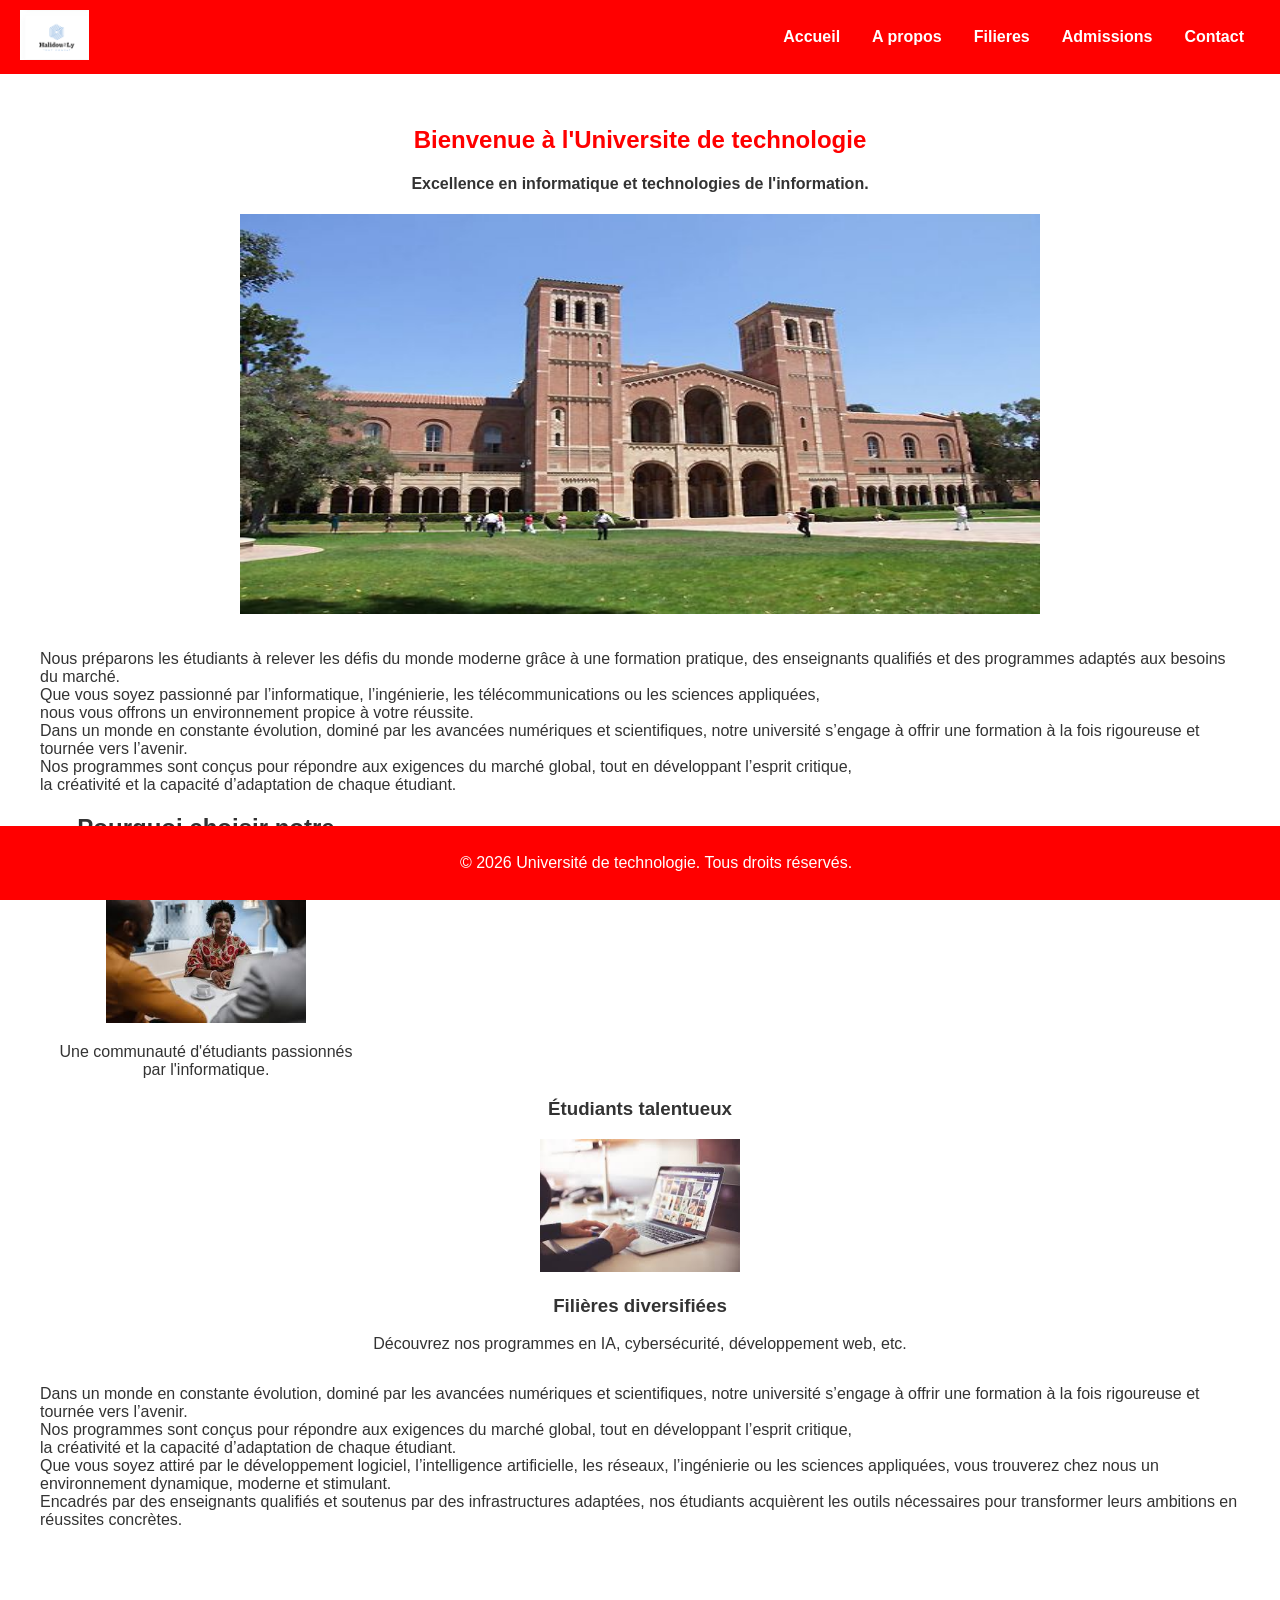
<file: index.html>
<!DOCTYPE html>
<html lang="fr">
<head>
    <meta charset="UTF-8">
    <meta name="viewport" content="width=device-width, initial-scale=1.0">
    <title>Université de technologie - Accueil</title>
    <link rel="stylesheet" href="style.css">
</head>

<body>
    
<header class="navbar">
     <div class="logo"> <img src="image/Capturelogo2.PNG" width="60" alt="Logo université" class="logo-img">
    </div>
        <nav>
            <ul>
                  
                <li><a href="index.html">Accueil</a></li>
                <li><a href="about.html">A propos</a></li>
                <li><a href="programs.html">Filieres</a></li>
                <li><a href="admissions.html">Admissions</a></li>
                <li><a href="contact.html">Contact</a></li>
            </ul> 
        </nav>
 </header>
    
    <main>
        <section class="hero">
            <h1>Bienvenue à l'Universite de technologie</h1>
            <h4>Excellence en informatique et technologies de l'information.</h4>
            <img src="image/1eimageuniv.jpg" width="800" height="400" alt="Image de l'université">
        </section>
       
        <p> Nous préparons les étudiants à relever les défis du monde moderne grâce 
            à une formation pratique, des enseignants qualifiés et des programmes 
            adaptés aux besoins du marché. </br>
      Que vous soyez passionné par l’informatique, l’ingénierie, les télécommunications
       ou les sciences appliquées, </br>nous vous offrons un environnement propice à votre 
       réussite.</br>
       Dans un monde en constante évolution, dominé par les avancées numériques et 
            scientifiques, notre université s’engage à offrir une formation à la fois 
            rigoureuse et tournée vers l’avenir. </br> Nos programmes sont conçus pour répondre 
            aux exigences du marché global, tout en développant l’esprit critique, 
           </br> la créativité et la capacité d’adaptation de chaque étudiant.
    </p>
        

        <section class="feature">
            <h2>Pourquoi choisir notre université ?</h2>

                <img src="image/image3.jpeg" width="200" alt="Étudiants">
                 <p>Une communauté d'étudiants passionnés par l'informatique.</p>

         </section>
         <section class="hero">
                <h3>Étudiants talentueux</h3>
            <div>
                <img src="image/image1.jpeg" width="200" alt="Filieres">
                <h3>Filières diversifiées</h3>
                <p>Découvrez nos programmes en IA, cybersécurité, développement web, etc.</p>
            </div>
        </section>

        <p>Dans un monde en constante évolution, dominé par les avancées numériques et 
            scientifiques, notre université s’engage à offrir une formation à la fois 
            rigoureuse et tournée vers l’avenir.</br> Nos programmes sont conçus pour répondre 
            aux exigences du marché global, tout en développant l’esprit critique, 
           </br> la créativité et la capacité d’adaptation de chaque étudiant.</br>

         Que vous soyez attiré par le développement logiciel, l’intelligence artificielle, 
         les réseaux, l’ingénierie ou les sciences appliquées, vous trouverez 
         chez nous un environnement dynamique, moderne et stimulant.</br> Encadrés par 
        des enseignants qualifiés et soutenus par des infrastructures adaptées, 
        nos étudiants acquièrent les outils nécessaires pour transformer leurs
        ambitions en réussites concrètes.</p>
    </main>
    
    <footer>
        <p>&copy; 2026 Université de technologie. Tous droits réservés.</p>
    </footer>
    <script src="script.js"></script>
</body>
</html>
</file>
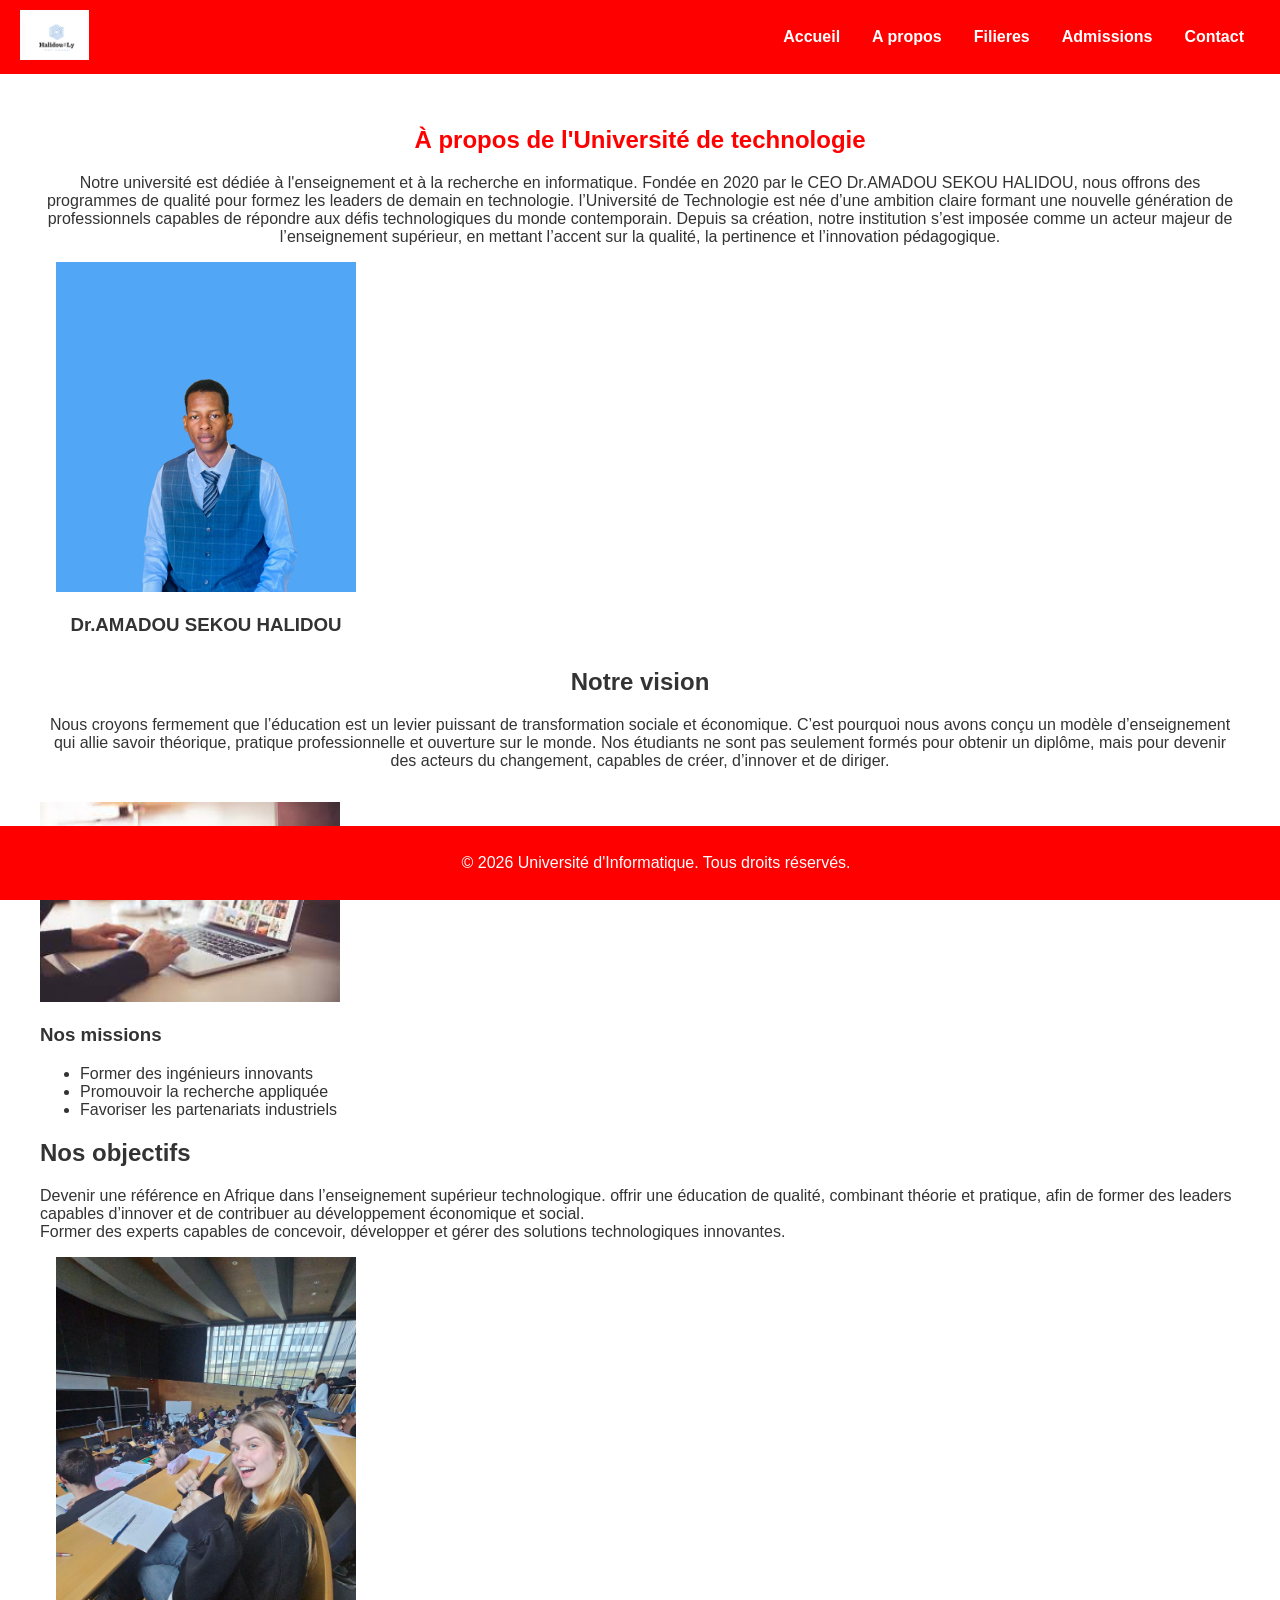
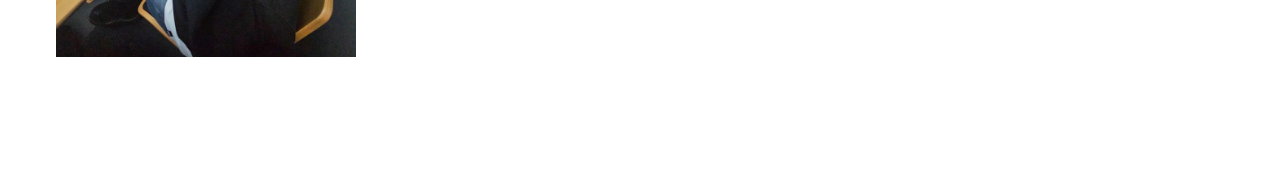
<file: about.html>
<!DOCTYPE html>
<html lang="fr">
<head>
    <meta charset="UTF-8">
    <meta name="viewport" content="width=device-width, initial-scale=1.0">
    <title>Université d'Informatique - À propos</title>
    <link rel="stylesheet" href="style.css">
</head>
<body>

    <header class="navbar">
     <div class="logo"> <img src="image/Capturelogo2.PNG" width="60" alt="Logo université" class="logo-img">
    </div>
        <nav>
            <ul>   
                <li><a href="index.html">Accueil</a></li>
                <li><a href="about.html">A propos</a></li>
                <li><a href="programs.html">Filieres</a></li>
                <li><a href="admissions.html">Admissions</a></li>
                <li><a href="contact.html">Contact</a></li>
            </ul> 
        </nav>
 </header>
    <main>

    <section class="hero">
         <h1>À propos de l'Université de technologie</h1>
         <p>Notre université est dédiée à l'enseignement et à la recherche en informatique. 
            Fondée en 2020 par le CEO Dr.AMADOU SEKOU HALIDOU, nous offrons des programmes de qualité pour formez les leaders de
             demain en technologie.
           l’Université de Technologie est née d’une ambition claire formant une nouvelle 
           génération de professionnels capables de répondre aux défis technologiques du
            monde contemporain. Depuis sa création, notre institution s’est imposée
             comme un acteur majeur de l’enseignement supérieur, en mettant l’accent sur
              la qualité, la pertinence et l’innovation pédagogique.</p>
              <div class="feature">
                <img src="image/profile upwork color.png" width="300" height="" alt="CEO">
              <h3>Dr.AMADOU SEKOU HALIDOU</h3>
            </div>
            
        </section>
    <section class="hero">
           
            <h2>Notre vision</h2>
            <p>Nous croyons fermement que l’éducation est un levier puissant de transformation sociale
                 et économique. C’est pourquoi nous avons conçu un modèle d’enseignement qui allie savoir 
                 théorique, pratique professionnelle et ouverture sur le monde. Nos étudiants ne sont
                  pas seulement formés pour obtenir un diplôme, mais pour devenir des acteurs du changement,
                   capables de créer, d’innover et de diriger.</p> 

        </section>

          <section>
            
            <img src=" image/image1.jpeg" width="300" height="" alt="Image du campus">
       <h3>Nos missions</h3>
            <ul>
             <li>Former des ingénieurs innovants</li>
             <li>Promouvoir la recherche appliquée</li>
             <li>Favoriser les partenariats industriels</li>
           </ul>
        </section>

 <section >

            <h2>Nos objectifs</h2>
            <p>Devenir une référence en Afrique dans l’enseignement supérieur technologique.
                offrir une éducation de qualité, combinant théorie et pratique, afin de former
             des leaders capables d’innover et de contribuer au développement économique et
              social.</br>
              Former des experts capables de concevoir, développer et gérer des solutions
               technologiques innovantes.
            </p>
            <div class="feature">
                <img src="image/Amissionphoto.jpg" width="300" height="" alt="admissions">
            </div>
 </section>
    </main>
    <footer>
        <p>&copy; 2026 Université d'Informatique. Tous droits réservés.</p>
    </footer>
    <script src="script.js"></script>
</body>
</html>
</file>
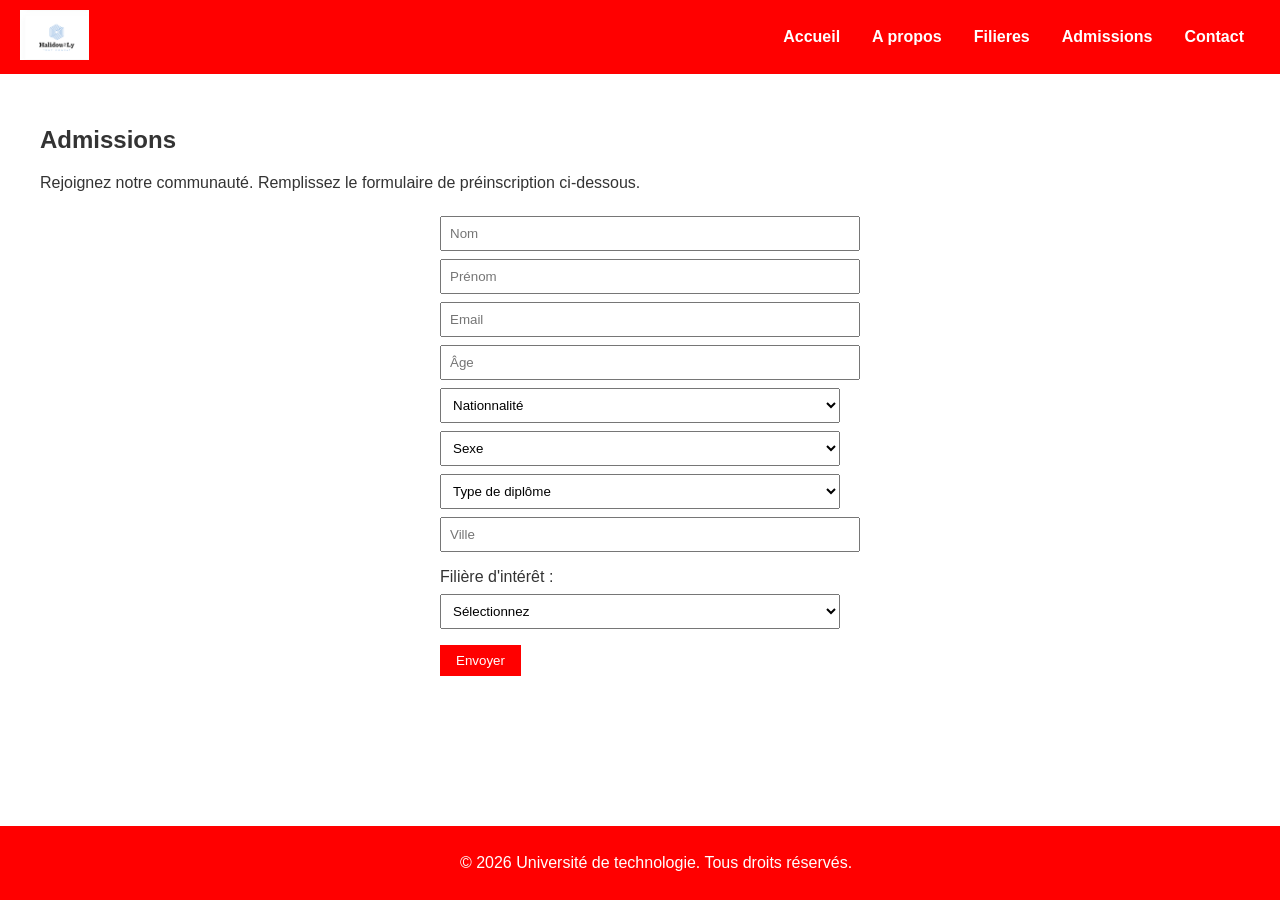
<file: admissions.html>
<!DOCTYPE html>
<html lang="fr">
<head>
    <meta charset="UTF-8">
    <meta name="viewport" content="width=device-width, initial-scale=1.0">
    <title>Université de technologie - Admissions</title>
    <link rel="stylesheet" href="style.css">
</head>
<body>
     <header class="navbar">
     <div class="logo"> <img src="image/Capturelogo2.PNG" width="60" alt="Logo université" class="logo-img">
    </div>
        <nav>
            <ul>  
                <li><a href="index.html">Accueil</a></li>
                <li><a href="about.html">A propos</a></li>
                <li><a href="programs.html">Filieres</a></li>
                <li><a href="admissions.html">Admissions</a></li>
                <li><a href="contact.html">Contact</a></li>
            </ul> 
        </nav>
 </header>
    <main>

        <section>
            
            <h1>Admissions</h1>
            <p>Rejoignez notre communauté. Remplissez le formulaire de préinscription ci-dessous.</p>


      <form id="preinscriptionForm">

          <input type="text" id="nom" placeholder="Nom" required>
         <input type="text" id="prenom" placeholder="Prénom" required>
          <input type="email" id="email" placeholder="Email" required>

         <input type="number" id="age" placeholder="Âge" required>

  
                  <select id="Nationnalité" required>
                  <option value="">Nationnalité</option>
                  <option value="Nigerienne">Nigerienne</option>
                  <option value="Toolais">Malienne</option>
                  <option value="Toolais">Burkinabais</option>
          </select>


               <select id="sexe" required>
               <option value="">Sexe</option>
               <option value="Homme">Homme</option>
               <option value="Femme">Femme</option>

           </select>

            
              <select id="diplome" required>
              <option value="">Type de diplôme</option>
              <option value="BAC C">BAC C</option>
              <option value="BAC D">BAC D</option>
              <option value="Professionnel">BAC Pro</option>
              <option value="Technique">BAC Technique</option>
            </select>

            <input type="text" id="ville" placeholder="Ville" required>

             <label for="filiere">Filière d'intérêt :</label>
             <select id="filiere" name="filiere" required>
             <option value="">Sélectionnez</option>
             <option value="ia">Intelligence Artificielle</option>
             <option value="cyber">Cybersécurité</option>
             <option value="web">Développement Web</option>
             <option value="data">Data Science</option>
          </select>
          

                <button type="submit">Envoyer</button>

    </form>
        </section>
    </main>
    <br/>
    <footer>
        <p>&copy; 2026 Université de technologie. Tous droits réservés.</p>
    </footer>
    <script src="script.js"></script>
</body>
</html>
</file>
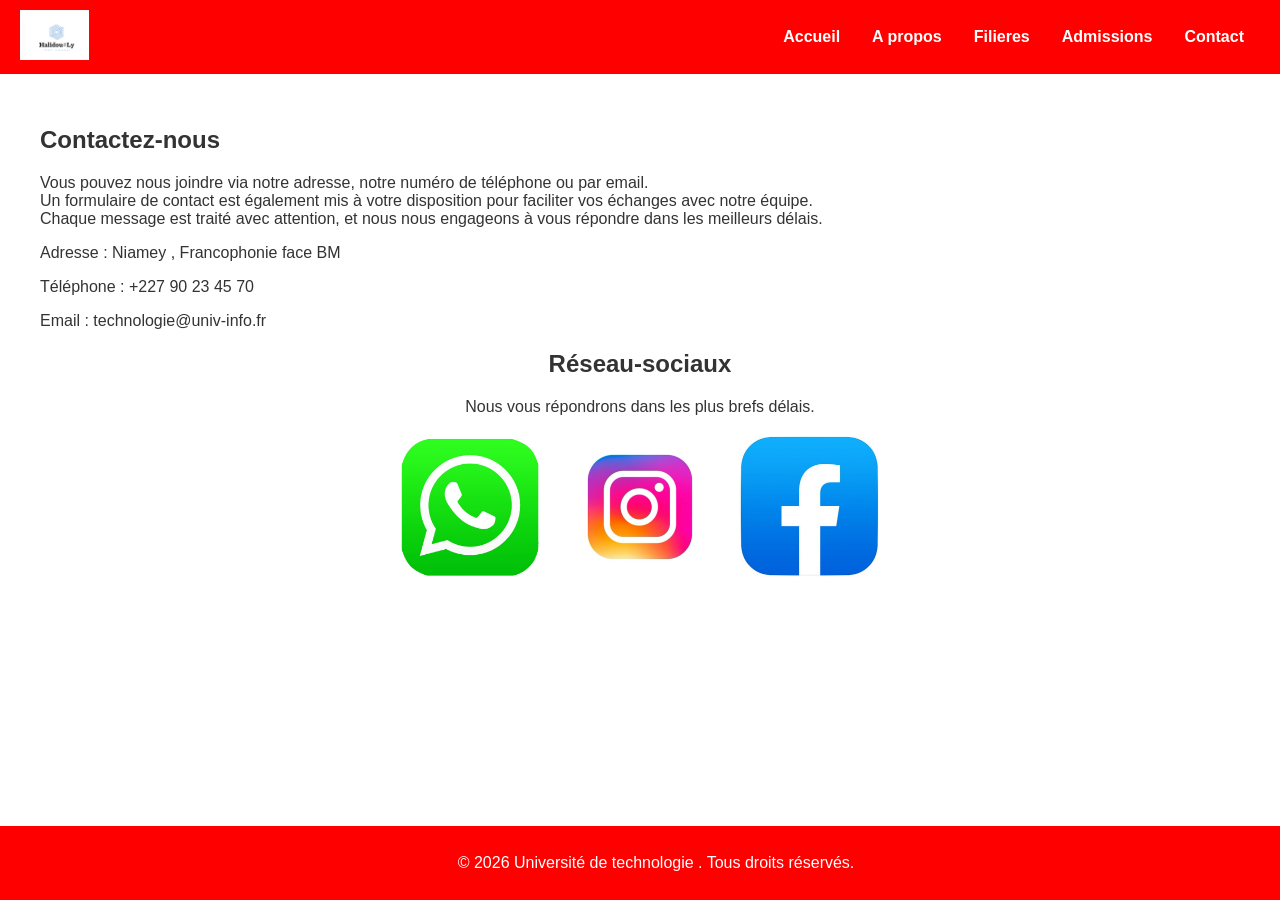
<file: contact.html>
<!DOCTYPE html>
<html lang="fr">
<head>
    <meta charset="UTF-8">
    <meta name="viewport" content="width=device-width, initial-scale=1.0">
    <title>Université de technologie - Contact</title>
    <link rel="stylesheet" href="style.css">
</head>
<body>
     <header class="navbar">
     <div class="logo"> <img src="image/Capturelogo2.PNG" width="60" alt="Logo université" class="logo-img">
    </div>
        <nav>
            <ul>   
                <li><a href="index.html">Accueil</a></li>
                <li><a href="about.html">A propos</a></li>
                <li><a href="programs.html">Filieres</a></li>
                <li><a href="admissions.html">Admissions</a></li>
                <li><a href="contact.html">Contact</a></li>
            </ul> 
        </nav>
 </header>
    <main>
       
        <section>
           
            <h1>Contactez-nous</h1>
             <p>Vous pouvez nous joindre via notre adresse, notre numéro de téléphone ou 
                par email.</br> Un formulaire de contact est également mis à votre disposition
                 pour faciliter vos échanges avec notre équipe.</br>
Chaque message est traité avec attention, et nous nous engageons à vous répondre dans
 les meilleurs délais.</p>
            <p>Adresse :   Niamey , Francophonie face BM</p>
            <p>Téléphone : +227 90 23 45 70 </p>
            <p>Email : technologie@univ-info.fr</p>
        </section>

         <section class="hero">
          <section class="services">
  <div class="container">
    <div class="card">
      <h2>Réseau-sociaux</h2>
      <p>Nous vous répondrons dans les plus brefs délais.</div>
 
            <div class="images-row">
             <img src="image/whatsappp_icone.jpg" width="15"height="10" alt="whatsappp_icone">
             <img src="image/instagram_icone.jpg" width="30" height="10" alt="instagram_icone">
              <img src="image/facebook_icone.jpg" width="15" height="10" alt="facebook">
           </div>
    </div>
  </div>
</section>
</section>

    </main>
    <footer>
        <p>&copy; 2026 Université de technologie . Tous droits réservés.</p>
    </footer>
    <script src="script.js"></script>
</body>
</html>
</file>
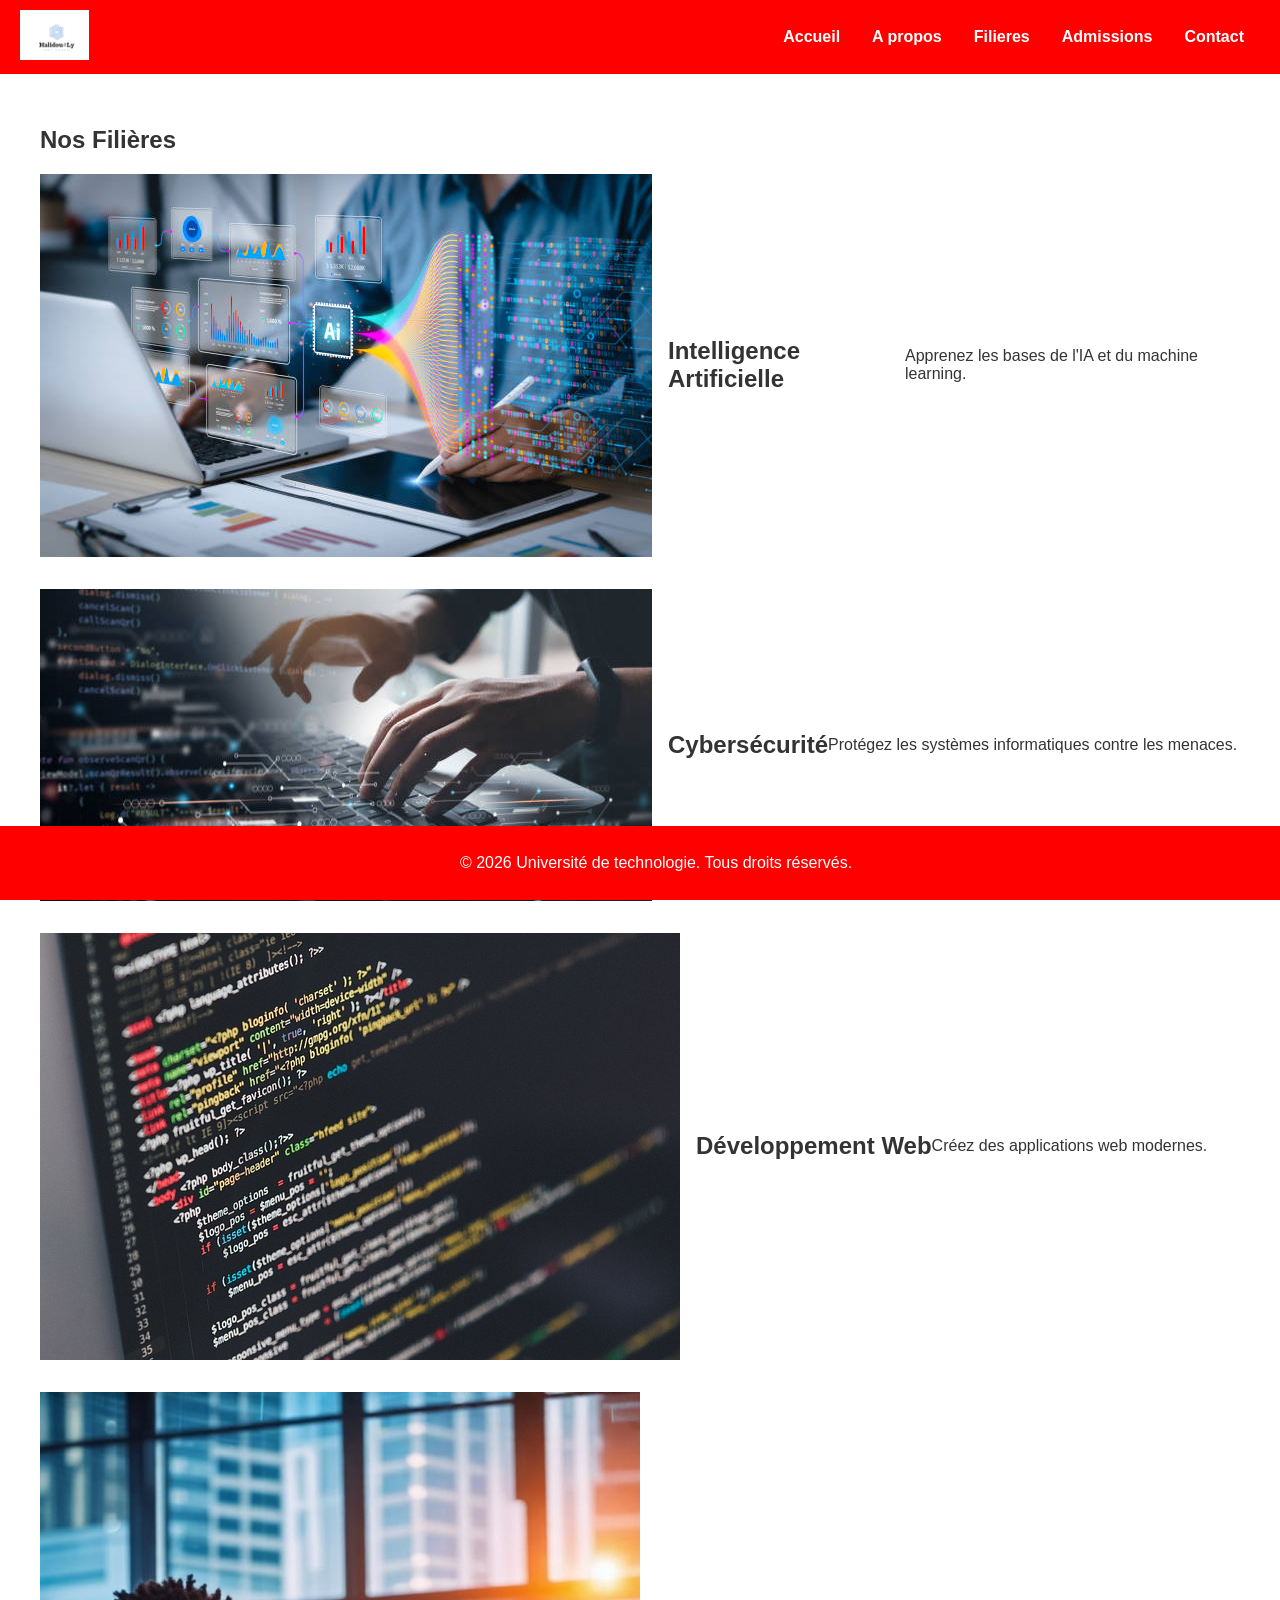
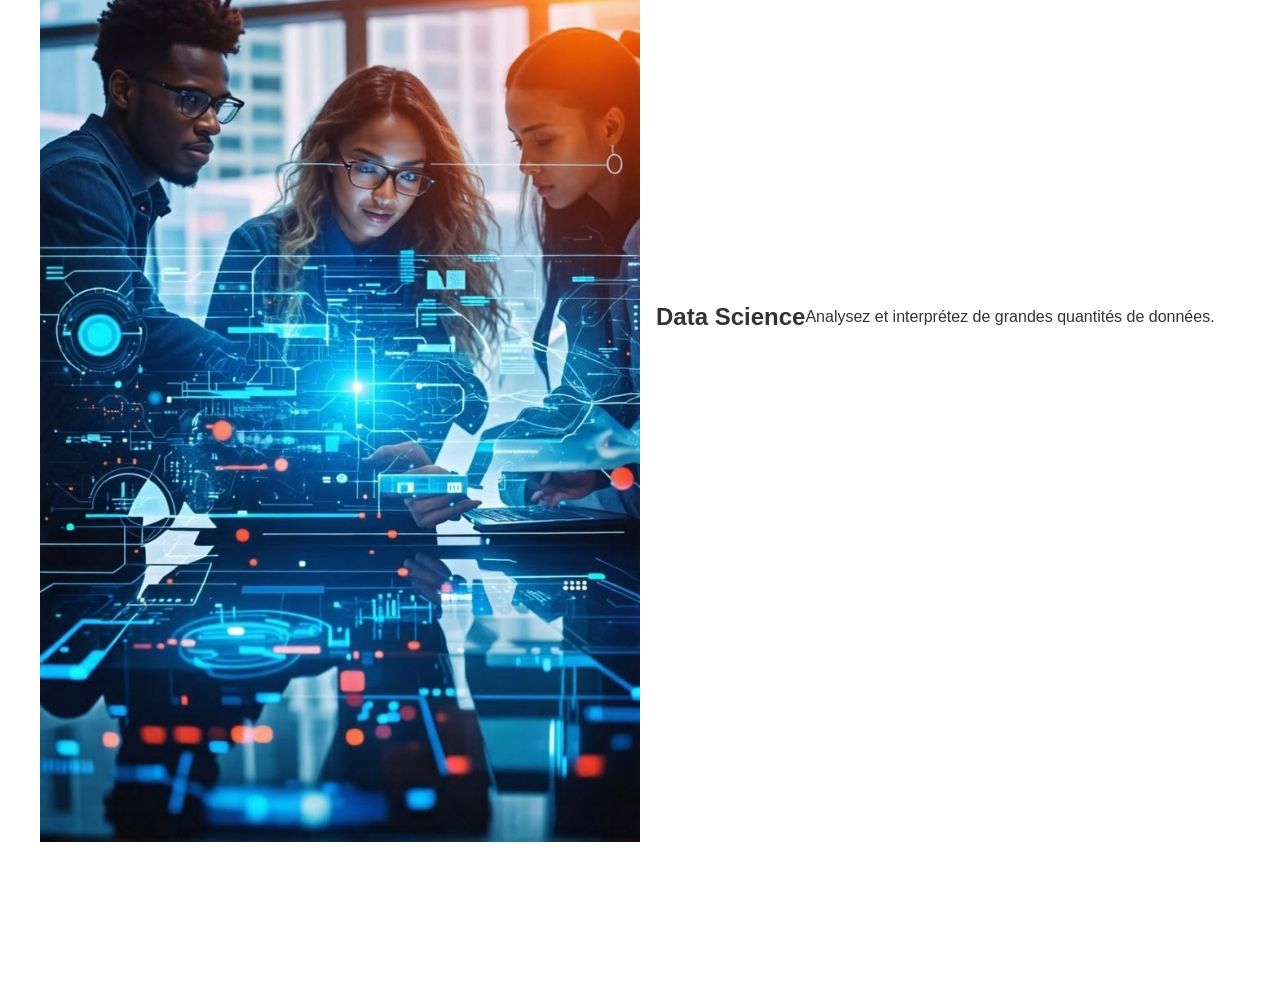
<file: programs.html>
<!DOCTYPE html>
<html lang="fr">
<head>
    <meta charset="UTF-8">
    <meta name="viewport" content="width=device-width, initial-scale=1.0">
    <title>Université de technologie - Filières</title>
    <link rel="stylesheet" href="style.css">
</head>
<body>
    <header class="navbar">
     <div class="logo"> <img src="image/Capturelogo2.PNG" width="60" alt="Logo université" class="logo-img">
    </div>
        <nav>
            <ul>  
                <li><a href="index.html">Accueil</a></li>
                <li><a href="about.html">A propos</a></li>
                <li><a href="programs.html">Filieres</a></li>
                <li><a href="admissions.html">Admissions</a></li>
                <li><a href="contact.html">Contact</a></li>
            </ul> 
        </nav>
 </header>
    <main>
        <section>
            <h1>Nos Filières</h1>
            <div class="program">
                <img src="image/istockphoto-1979289147-612x612.jpg" alt="Intelligence Artificielle">
                <h2>Intelligence Artificielle</h2>
                <p>Apprenez les bases de l'IA et du machine learning.</p>
            </div>
        
            <div class="program">
                <img src="image/informatique-1439425791-612x612.jpg"  alt="Cybersécurité">
                <h2>Cybersécurité</h2>
                <p>Protégez les systèmes informatiques contre les menaces.</p>
            </div>
            <div class="program">
                <img src="image/image2.jpg"   alt="Développement Web">
                <h2>Développement Web</h2>
                <p>Créez des applications web modernes.</p>
            </div>
            <div class="program">
                <img src="image/Datascience.jpg" width="600" alt="Data Science">
                <h2>Data Science</h2>
                <p>Analysez et interprétez de grandes quantités de données.</p>
            </div>
        </section>
    </main>
    <footer>
        <p>&copy; 2026 Université de technologie. Tous droits réservés.</p>
    </footer>
    <script src="script.js"></script>
</body>
</html>
</file>
<file: style.css>
body {
    font-family: Arial, sans-serif;
    margin: 0;
    padding: 0;
    background-color: #ffffff;
    color: #333;
    padding-bottom: 5rem;
}

header {
    background-color: #ff0000;
    padding: 1rem;
}

nav {
    display: flex;
    align-items: center;
    justify-content: space-between;
}

.brand {
    display: flex;
    align-items: center;
    gap: 0.75rem;
}
 

.logo-img {
    max-height: 50px;
    width: auto;
    
}

.logo-text {
    color: #ffffff;
    margin: 0;
    font-size: 1.2rem;
}
.navbar {
  display: flex;
  justify-content: space-between; 
  align-items: center;
  padding: 10px 20px;
}

.nav {
  display: flex;
  list-style: none;
  gap: 20px;
}

.nav a {
  text-decoration: none;
}
.images-row {
  display: flex;
  justify-content: center; 
  gap: 20px; 
}

.images-row img {
  width: 150px;   
  height: auto;
}
nav ul {
    list-style: none;
    padding: 0;
    margin: 0;
    display: flex;
    justify-content: flex-end;
}


nav ul li {
    margin: 0 1rem;
}

nav ul li a {
    color: #ffffff;
    text-decoration: none;
    font-weight: bold;
}

nav ul li a:hover {
    text-decoration: underline;
}

main {
    padding: 2rem;
    max-width: 1200px;
    margin: 0 auto;
}

.hero {
    text-align: center;
    margin-bottom: 2rem;
}

.Tero {
    text-align: right;
    margin-bottom: 2rem;
}

.hero h1 {
    color: #ff0000;
}


.features {
    display: flex;
    justify-content: space-around;
    flex-wrap: wrap;
}

.feature {
    text-align: center;
    margin: 1rem;
    max-width: 300px;
}

.program {
    margin-bottom: 2rem;
    display: flex;
    align-items: center;
}

.program img {
    margin-right: 1rem;
}

form {
    max-width: 400px;
    margin: 0 auto;
}

form label {
    display: block;
    margin-top: 1rem;
}

form input, form select {
    width: 100%;
    padding: 0.5rem;
    margin-top: 0.5rem;
}

form button {
    background-color: #ff0000;
    color: #ffffff;
    border: none;
    padding: 0.5rem 1rem;
    margin-top: 1rem;
    cursor: pointer;
}

form button:hover {
    background-color: #cc0000;
}

footer {
    background-color: #ff0000;
    color: #ffffff;
    text-align: center;
    padding: 0.75rem 1rem;
    position: fixed;
    bottom: 0;
    width: 100%;
}
</file>
